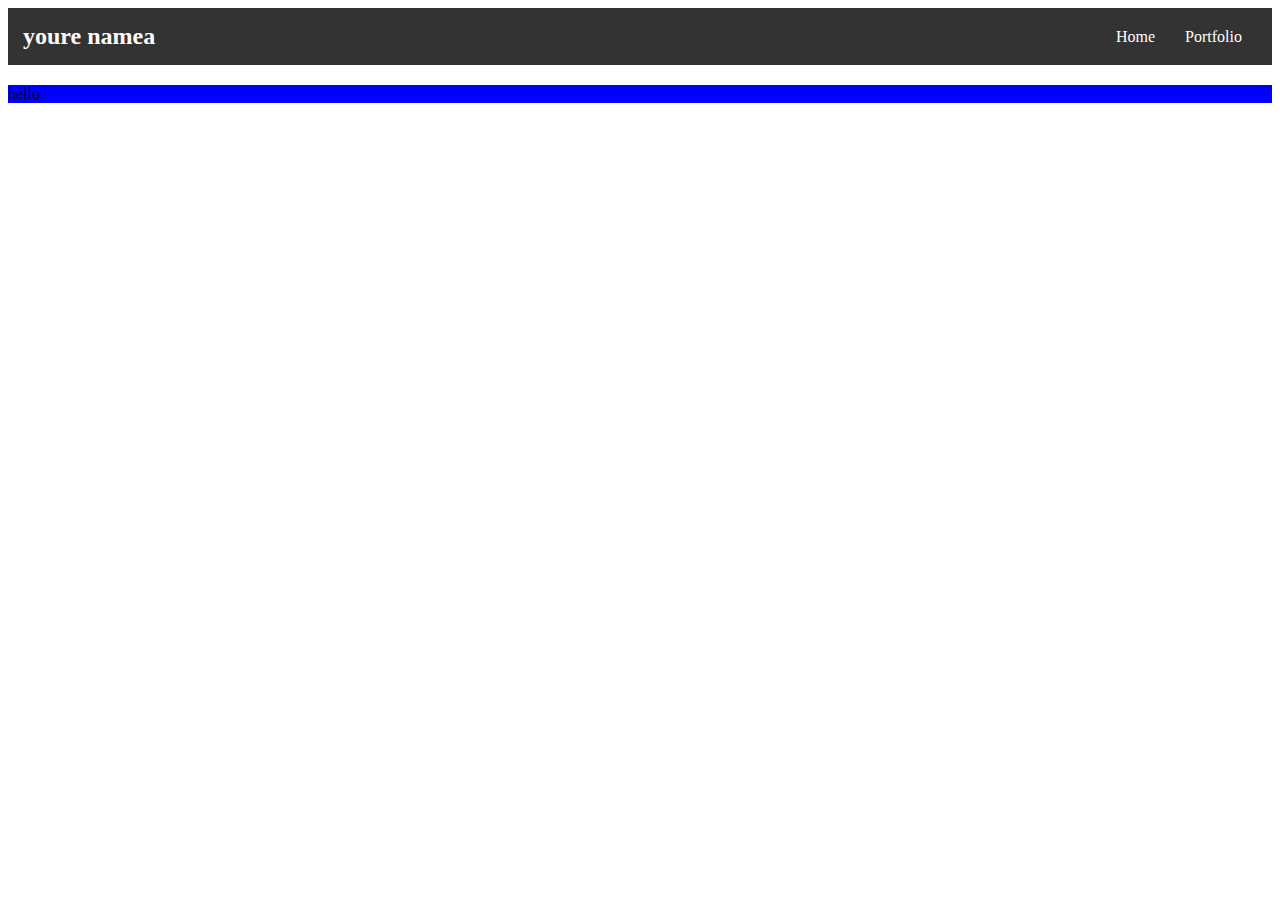
<file: oldindex.html>
<!DOCTYPE html>
<html>

<head>
  <meta charset="utf-8">
  <meta name="viewport" content="width=device-width">
  <title>JS Bin</title>
  <style>
    .kit {
      background-color: blue;
    }

    /* Navbar styling */
    nav {
      background: #333;
      /* Background color for the navbar */
      color: white;
      /* Text color */
      padding: 15px;
      /* Padding inside the navbar */
      display: flex;
      /* Flexbox layout to align items */
      justify-content: space-between;
      /* Space between title and links */
      align-items: center;
      /* Vertically center the items */
      margin-bottom: 20px;
      /* Space below the navbar */
    }

    h1 {
      margin: 0;
      /* Remove default margin */
      font-size: 24px;
      /* Font size for the website title */
    }

    #nav-ul {
      list-style-type: none;
      /* Remove default list bullets */
      padding: 0;
      /* Remove default padding */
      margin: 0;
      /* Remove default margin */
      display: flex;
      /* Flexbox layout for horizontal list items */
    }

    .nav-li {
      margin: 0 15px;
      /* Space between each navigation item */
    }

    a {
      color: white;
      /* Link text color */
      text-decoration: none;
      /* Remove underline from links */
    }

    /* Add a hover effect for the navigation links */
    a:hover {
      color: #ffeb3b;
      /* Change color on hover */
    }
  </style>
</head>


<body>
  <nav>
    <h1> youre namea</h1>
    <ul id="nav-ul">
      <li class="nav-li"><a href="#">Home</a></li>
      <li class="nav-li"><a href="#">Portfolio</a></li>
    </ul>
  </nav>

  <div class="kit">

    <p>hello</p>
  </div>

</body>

</html>
</file>
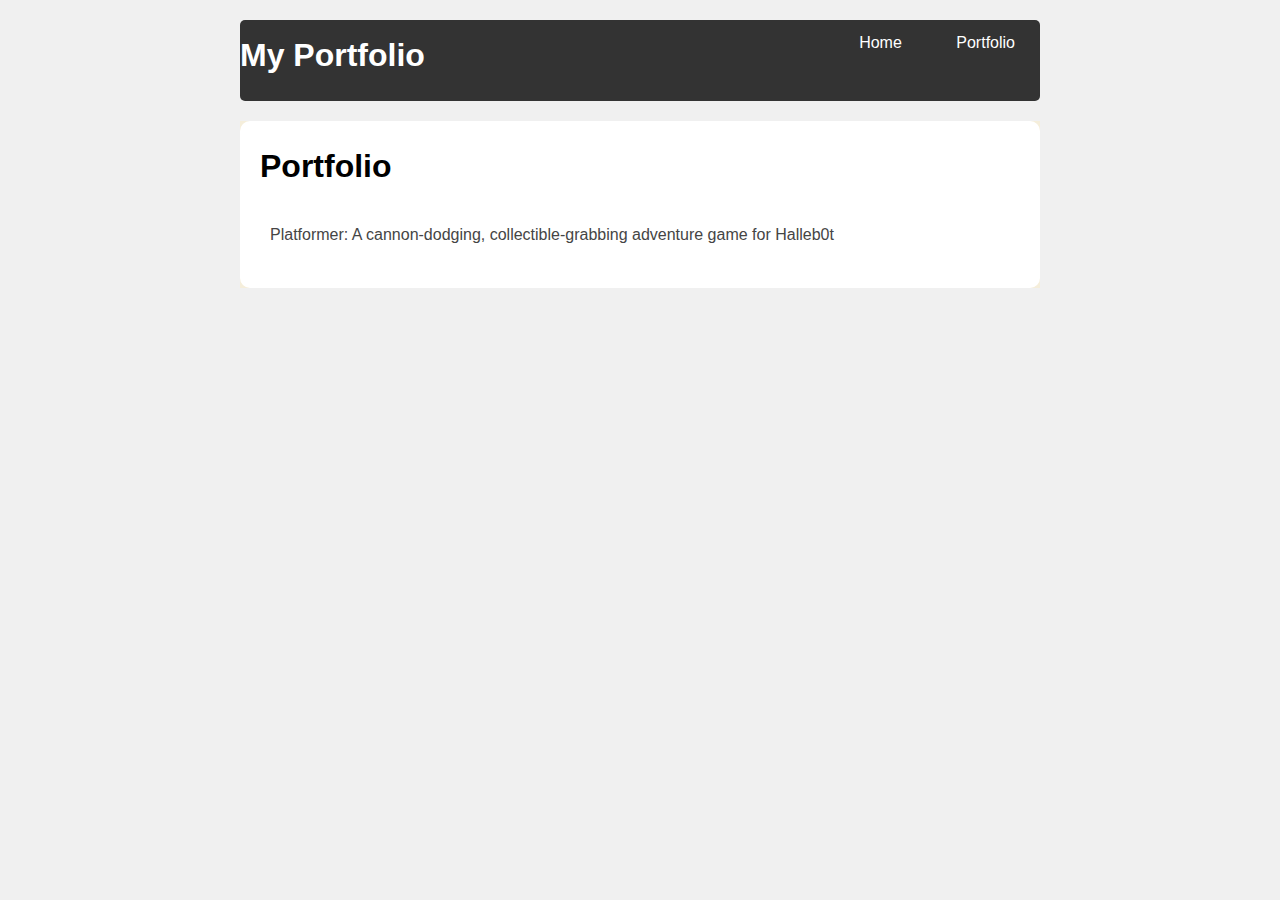
<file: portfolio.html>
<!DOCTYPE HTML>
<html lang="en">

<head>
    <meta charset="UTF-8">
    <meta name="viewport" content="width=device-width, initial-scale=1.0">
    <title>My Portfolio</title>
    <link rel="stylesheet" href="style.css">
</head>

<body>
    <div id="all-contents">
        <!-- Navigation -->
        <nav>
            <h1>My Portfolio</h1>
            <ul id="nav-ul">
                <li class="nav-li"><a class="nav-a" href="index.html">Home</a></li>
                <li class="nav-li"><a class="nav-a" href="portfolio.html">Portfolio</a></li>
            </ul>
        </nav>

        <!-- Main Content -->
        <main>
            <div class="content">
                <h1>Portfolio</h1>
                <ul id="portfolio">
                    <li><a href="projects/platformer/">Platformer: A cannon-dodging, collectible-grabbing adventure game
                            for Halleb0t</a></li>
                </ul>
            </div>
        </main>
    </div>
</body>

</html>
</file>
<file: style.css>
body {
    background: rgb(125, 198, 205);
    color: rgb(45, 45, 45);
    padding: 10px;
    font-family: arial;
}

#all-contents {
    max-width: 800px;
    margin: auto;
}

/* navigation menu */
nav {
    background: rgb(239, 80, 41);
    margin: 0 auto;
    display: flex;
    padding: 10px;
}

h1 {
    display: flex;
    align-items: center;
    color: white;
    flex: 1;
    margin: 0;
}

#nav-ul {
    list-style-image: none;
}

.nav-li {
    display: inline-block;
    padding: 0 10px;
}

a {
    text-decoration: none;
    color: #fff;
}

/* main container area beneath menu */
main {
    background: rgb(245, 238, 219);
    display: flex;
}

.sidebar {
    margin-right: 25px;
    padding: 10px;
}

.sidebar-img {
    width: 200px;
}

.content {
    flex: 1;
    padding: 15px;
}

/* portfolio styles */
#interests {
    border: 4px silver ridge;
    padding: 8px;
}

h2,
h3 {
    margin: 0px;
}

 /* Basic Reset */
 * {
    margin: 0;
    padding: 0;
    box-sizing: border-box;
}

/* Styling for the body */
body {
    font-family: Arial, sans-serif;
    background-color: #f0f0f0;
    color: #333;
    line-height: 1.6;
    padding: 20px;
}

/* Navigation styling */
nav {
    background: #333;
    color: #fff;
    padding: 10px 0;
    text-align: center;
    border-radius: 5px;
    margin-bottom: 20px;
}

nav h1 {
    margin-bottom: 10px;
}

nav ul {
    list-style: none;
    padding: 0;
}

nav ul li {
    display: inline;
    margin: 0 15px;
}

nav ul li a {
    color: #fff;
    text-decoration: none;
}

/* Main content styling */
main {
    margin-top: 20px;
}

.content {
    background: #fff;
    padding: 20px;
    border-radius: 10px;
}

.content h1 {
    color: black;
    margin-bottom: 20px;
}

/* Portfolio list styling */
#portfolio {
    list-style-type: none;
    padding-left: 0;
}

#portfolio li {
    background: #fff;
    padding: 10px;
    border-radius: 10px;
    margin-bottom: 10px;
}

#portfolio li:hover {
    background: #eee;
}

#portfolio a {
    text-decoration: none;
    color: #454545;
}

/* Responsive web design */
@media screen and (max-width: 768px) {
    nav ul li {
        display: block;
        margin: 10px 0;
    }
}
</file>
